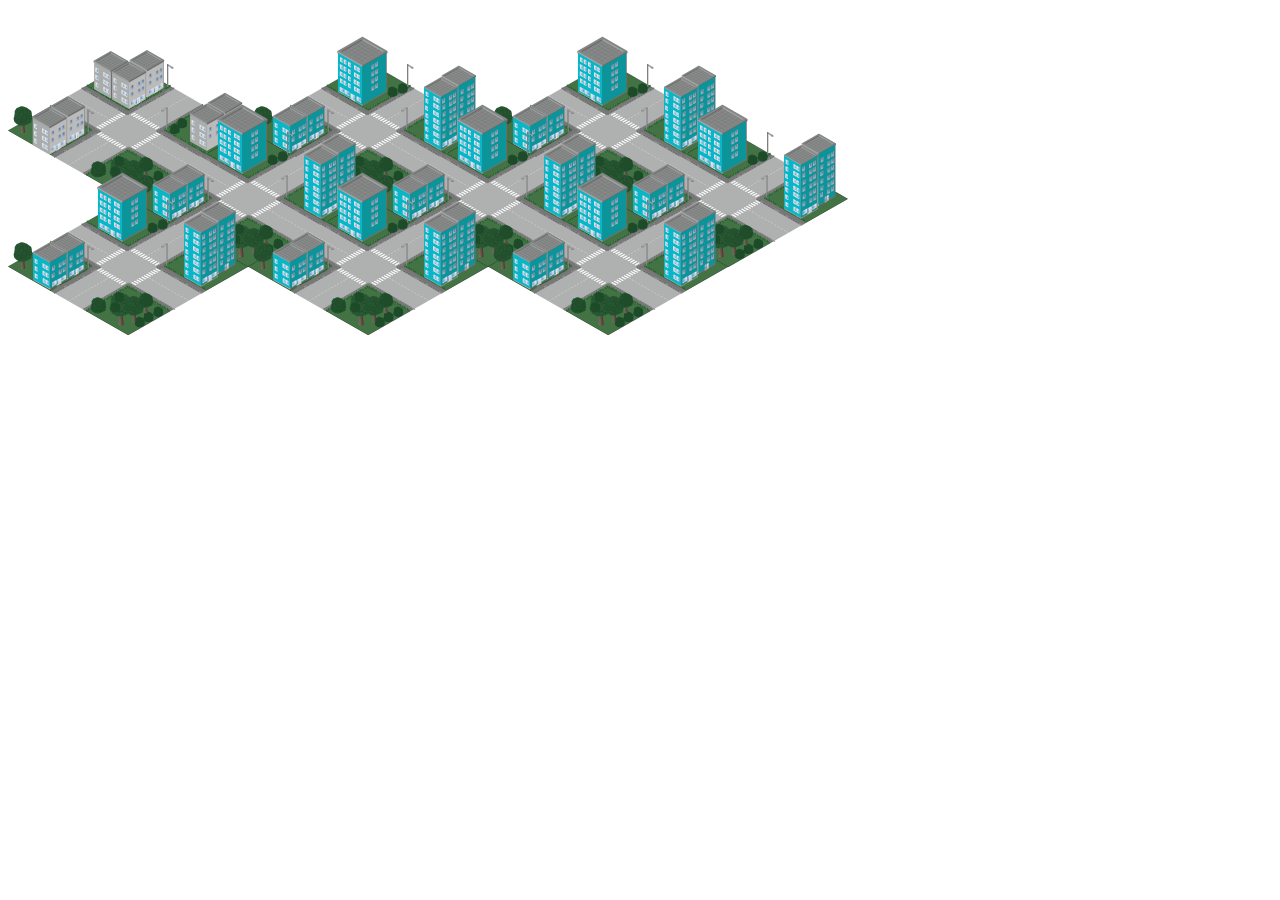
<file: Front_End/images/tiles/tiles.html>
﻿<!DOCTYPE html PUBLIC "-//W3C//DTD XHTML 1.0 Transitional//EN" "http://www.w3.org/TR/xhtml1/DTD/xhtml1-transitional.dtd">
<html xmlns="http://www.w3.org/1999/xhtml" >
<head>
    <title>Untitled Page</title>
    <link href="style.css" type="text/css" rel="stylesheet" />
     <link href="style.css" type="text/css" rel="stylesheet" />
     <script src="https://ajax.googleapis.com/ajax/libs/jquery/1.12.2/jquery.min.js"></script>
</head>
<body>

<div id="row1">
    <div class="content">
        <img src="tile_02/tile_02_base.png" />
      
      


        <svg version="1.2" baseProfile="tiny" class="walls" id="Layer_1" xmlns="http://www.w3.org/2000/svg" xmlns:xlink="http://www.w3.org/1999/xlink"
	 x="0px" y="0px" width="208.511px" height="110.589px" viewBox="0 0 208.511 92.544" xml:space="preserve">
<polygon fill="#AAABAB" class="walls-shape"  points="157.373,79.451 157.373,53.435 173.951,62.872 173.951,88.762 "/>
<polygon fill="#BBBBBB" class="walls-shape-shadow" points="190.529,79.579 190.529,53.563 173.951,62.872 173.951,88.762 "/>
<polygon fill="#BBBBBB" class="walls-shape-shadow" points="191.932,78.048 191.932,52.16 208.469,42.765 208.511,68.867 "/>
<polygon fill="#BBBBBB" class="walls-shape-shadow" points="16.494,66.527 16.494,92.544 33.073,83.021 33.073,57.006 "/>
<polygon fill="#AAABAB" class="walls-shape"  points="0,57.091 0,83.276 16.494,92.544 16.494,66.527 "/>
<polygon fill="#BBBBBB" class="walls-shape-shadow" points="34.773,55.306 34.773,81.576 51.181,71.969 51.181,46.123 "/>
<polygon fill="#AAABAB" class="walls-shape"  points="61.278,1.02 61.214,26.908 77.792,36.345 77.792,10.33 "/>
<polygon fill="#AAABAB" class="walls-shape"  points="79.323,11.222 79.323,37.366 96.029,46.803 96.029,20.532 "/>
<polygon fill="#BBBBBB" class="walls-shape-shadow" points="112.544,11.351 112.481,37.302 96.029,46.868 96.029,20.595 "/>
<polygon fill="#BBBBBB" class="walls-shape-shadow" points="114.012,9.373 114.012,35.517 130.526,26.08 130.526,0 "/>
</svg>

        <img src="tile_02/tile_02_windows.png" />    
        <img src="tile_02/tile_02_highlight.svg" class="highlight" />
       
        <img src="tile_02/tile_02_windows_night.png" class="windows-night"/>
    </div>
    <div class="content">
        <img src="tile_01/tile_01_base.png" />
        <svg version="1.2" baseProfile="tiny" id="Layer_1" class="walls" xmlns="http://www.w3.org/2000/svg" xmlns:xlink="http://www.w3.org/1999/xlink"
	 x="0px" y="0px" width="201.814px" height="99.589px" viewBox="0 0 201.814 99.589" xml:space="preserve">
<polygon fill="#08B6C8" class="walls-shape"  points="151.041,34.826 151.041,87.258 167.499,96.696 167.499,44.266 "/>
<polygon fill="#0B949A" class="walls-shape" points="167.499,44.266 167.499,96.696 184.081,87.129 184.081,35.081 "/>
<polygon fill="#0B949A" class="walls-shape" points="185.229,83.939 185.229,32.913 201.814,23.728 201.814,74.756 "/>
<polygon fill="#0B949A" class="walls-shape" points="16.584,99.589 16.584,73.564 33.083,64.21 33.083,90.147 "/>
<polygon fill="#08B6C8" class="walls-shape" points="0,64.295 0,90.233 16.584,99.589 16.584,73.564 "/>
<polygon fill="#0B949A" class="walls-shape" points="34.359,89.468 34.359,63.444 50.772,54.089 50.772,80.113 "/>
<polygon fill="#08B6C8" class="walls-shape" points="88.916,51.92 88.916,13.649 64.932,0 64.932,38.143 "/>
<polygon fill="#0B949A" class="walls-shape" points="113.025,0 113.025,38.016 88.916,51.92 88.916,13.649 "/>
</svg>
        <img src="tile_01/tile_01_windows.png" />    
        <img src="tile_01/tile_01_highlight.svg" class="highlight" />   
        <img src="tile_01/tile_01_windows_night.png" class="windows-night"/>
    </div>
    <div class="content">
        <img src="tile_01/tile_01_base.png" />
        <svg version="1.2" baseProfile="tiny" id="Layer_1" class="walls" xmlns="http://www.w3.org/2000/svg" xmlns:xlink="http://www.w3.org/1999/xlink"
	 x="0px" y="0px" width="201.814px" height="99.589px" viewBox="0 0 201.814 99.589" xml:space="preserve">
<polygon fill="#08B6C8" class="walls-shape"  points="151.041,34.826 151.041,87.258 167.499,96.696 167.499,44.266 "/>
<polygon fill="#0B949A" class="walls-shape" points="167.499,44.266 167.499,96.696 184.081,87.129 184.081,35.081 "/>
<polygon fill="#0B949A" class="walls-shape" points="185.229,83.939 185.229,32.913 201.814,23.728 201.814,74.756 "/>
<polygon fill="#0B949A" class="walls-shape" points="16.584,99.589 16.584,73.564 33.083,64.21 33.083,90.147 "/>
<polygon fill="#08B6C8" class="walls-shape" points="0,64.295 0,90.233 16.584,99.589 16.584,73.564 "/>
<polygon fill="#0B949A" class="walls-shape" points="34.359,89.468 34.359,63.444 50.772,54.089 50.772,80.113 "/>
<polygon fill="#08B6C8" class="walls-shape" points="88.916,51.92 88.916,13.649 64.932,0 64.932,38.143 "/>
<polygon fill="#0B949A" class="walls-shape" points="113.025,0 113.025,38.016 88.916,51.92 88.916,13.649 "/>
</svg>
        <img src="tile_01/tile_01_windows.png" />    
        <img src="tile_01/tile_01_highlight.svg" class="highlight" />
        
        <img src="tile_01/tile_01_windows_night.png" class="windows-night"/>
    </div>
</div>
<div id="row2">
    <div class="content">
        <img src="tile_01/tile_01_base.png" />
         <svg version="1.2" baseProfile="tiny" id="Layer_1" class="walls" xmlns="http://www.w3.org/2000/svg" xmlns:xlink="http://www.w3.org/1999/xlink"
	 x="0px" y="0px" width="201.814px" height="99.589px" viewBox="0 0 201.814 99.589" xml:space="preserve">
<polygon fill="#08B6C8" class="walls-shape2"  points="151.041,34.826 151.041,87.258 167.499,96.696 167.499,44.266 "/>
<polygon fill="#0B949A" class="walls-shape2" points="167.499,44.266 167.499,96.696 184.081,87.129 184.081,35.081 "/>
<polygon fill="#0B949A" class="walls-shape2" points="185.229,83.939 185.229,32.913 201.814,23.728 201.814,74.756 "/>
<polygon fill="#0B949A" class="walls-shape2" points="16.584,99.589 16.584,73.564 33.083,64.21 33.083,90.147 "/>
<polygon fill="#08B6C8" class="walls-shape2" points="0,64.295 0,90.233 16.584,99.589 16.584,73.564 "/>
<polygon fill="#0B949A" class="walls-shape2" points="34.359,89.468 34.359,63.444 50.772,54.089 50.772,80.113 "/>
<polygon fill="#08B6C8" class="walls-shape2" points="88.916,51.92 88.916,13.649 64.932,0 64.932,38.143 "/>
<polygon fill="#0B949A" class="walls-shape2" points="113.025,0 113.025,38.016 88.916,51.92 88.916,13.649 "/>
</svg>
        <img src="tile_01/tile_01_windows.png" />    
        <img src="tile_01/tile_01_highlight.svg" class="highlight" />
        
        <img src="tile_01/tile_01_windows_night.png" class="windows-night"/>
    </div>
    <div class="content">
        <img src="tile_01/tile_01_base.png" />
               <svg version="1.2" baseProfile="tiny" id="Layer_1" class="walls" xmlns="http://www.w3.org/2000/svg" xmlns:xlink="http://www.w3.org/1999/xlink"
	 x="0px" y="0px" width="201.814px" height="99.589px" viewBox="0 0 201.814 99.589" xml:space="preserve">
<polygon fill="#08B6C8" class="walls-shape2"  points="151.041,34.826 151.041,87.258 167.499,96.696 167.499,44.266 "/>
<polygon fill="#0B949A" class="walls-shape2" points="167.499,44.266 167.499,96.696 184.081,87.129 184.081,35.081 "/>
<polygon fill="#0B949A" class="walls-shape2" points="185.229,83.939 185.229,32.913 201.814,23.728 201.814,74.756 "/>
<polygon fill="#0B949A" class="walls-shape2" points="16.584,99.589 16.584,73.564 33.083,64.21 33.083,90.147 "/>
<polygon fill="#08B6C8" class="walls-shape2" points="0,64.295 0,90.233 16.584,99.589 16.584,73.564 "/>
<polygon fill="#0B949A" class="walls-shape2" points="34.359,89.468 34.359,63.444 50.772,54.089 50.772,80.113 "/>
<polygon fill="#08B6C8" class="walls-shape2" points="88.916,51.92 88.916,13.649 64.932,0 64.932,38.143 "/>
<polygon fill="#0B949A" class="walls-shape2" points="113.025,0 113.025,38.016 88.916,51.92 88.916,13.649 "/>
</svg>
        <img src="tile_01/tile_01_windows.png" />    
        <img src="tile_01/tile_01_highlight.svg" class="highlight" />
        
        <img src="tile_01/tile_01_windows_night.png" class="windows-night"/>
    </div>
    <div class="content">
        <img src="tile_01/tile_01_base.png" />
               <svg version="1.2" baseProfile="tiny" id="Layer_1" class="walls" xmlns="http://www.w3.org/2000/svg" xmlns:xlink="http://www.w3.org/1999/xlink"
	 x="0px" y="0px" width="201.814px" height="99.589px" viewBox="0 0 201.814 99.589" xml:space="preserve">
<polygon fill="#08B6C8" class="walls-shape2"  points="151.041,34.826 151.041,87.258 167.499,96.696 167.499,44.266 "/>
<polygon fill="#0B949A" class="walls-shape2" points="167.499,44.266 167.499,96.696 184.081,87.129 184.081,35.081 "/>
<polygon fill="#0B949A" class="walls-shape2" points="185.229,83.939 185.229,32.913 201.814,23.728 201.814,74.756 "/>
<polygon fill="#0B949A" class="walls-shape2" points="16.584,99.589 16.584,73.564 33.083,64.21 33.083,90.147 "/>
<polygon fill="#08B6C8" class="walls-shape2" points="0,64.295 0,90.233 16.584,99.589 16.584,73.564 "/>
<polygon fill="#0B949A" class="walls-shape2" points="34.359,89.468 34.359,63.444 50.772,54.089 50.772,80.113 "/>
<polygon fill="#08B6C8" class="walls-shape2" points="88.916,51.92 88.916,13.649 64.932,0 64.932,38.143 "/>
<polygon fill="#0B949A" class="walls-shape2" points="113.025,0 113.025,38.016 88.916,51.92 88.916,13.649 "/>
</svg>
        <img src="tile_01/tile_01_windows.png" />    
        <img src="tile_01/tile_01_highlight.svg" class="highlight" />
        <img src="tile_01/tile_01_windows_night.png" class="windows-night"/>
    </div>
</div>
<div id="row3">
    <div class="content">
        <img src="tile_01/tile_01_base.png" />
        <svg version="1.2" baseProfile="tiny" id="Layer_1" class="walls" xmlns="http://www.w3.org/2000/svg" xmlns:xlink="http://www.w3.org/1999/xlink"
	 x="0px" y="0px" width="201.814px" height="99.589px" viewBox="0 0 201.814 99.589" xml:space="preserve">
<polygon fill="#08B6C8" class="walls-shape"  points="151.041,34.826 151.041,87.258 167.499,96.696 167.499,44.266 "/>
<polygon fill="#0B949A" class="walls-shape-shadow" points="167.499,44.266 167.499,96.696 184.081,87.129 184.081,35.081 "/>
<polygon fill="#0B949A" class="walls-shape-shadow" points="185.229,83.939 185.229,32.913 201.814,23.728 201.814,74.756 "/>
<polygon fill="#0B949A" class="walls-shape-shadow" points="16.584,99.589 16.584,73.564 33.083,64.21 33.083,90.147 "/>
<polygon fill="#08B6C8" class="walls-shape" points="0,64.295 0,90.233 16.584,99.589 16.584,73.564 "/>
<polygon fill="#0B949A" class="walls-shape-shadow" points="34.359,89.468 34.359,63.444 50.772,54.089 50.772,80.113 "/>
<polygon fill="#08B6C8" class="walls-shape" points="88.916,51.92 88.916,13.649 64.932,0 64.932,38.143 "/>
<polygon fill="#0B949A" class="walls-shape-shadow" points="113.025,0 113.025,38.016 88.916,51.92 88.916,13.649 "/>
</svg>
        <img src="tile_01/tile_01_windows.png" />    
        <img src="tile_01/tile_01_highlight.svg" class="highlight" />
        <img src="tile_01/tile_01_windows_night.png" class="windows-night"/>
    </div>
    <div class="content">
        <img src="tile_01/tile_01_base.png" />
        <svg version="1.2" baseProfile="tiny" id="Layer_1" class="walls" xmlns="http://www.w3.org/2000/svg" xmlns:xlink="http://www.w3.org/1999/xlink"
	 x="0px" y="0px" width="201.814px" height="99.589px" viewBox="0 0 201.814 99.589" xml:space="preserve">
<polygon fill="#08B6C8" class="walls-shape"  points="151.041,34.826 151.041,87.258 167.499,96.696 167.499,44.266 "/>
<polygon fill="#0B949A" class="walls-shape" points="167.499,44.266 167.499,96.696 184.081,87.129 184.081,35.081 "/>
<polygon fill="#0B949A" class="walls-shape" points="185.229,83.939 185.229,32.913 201.814,23.728 201.814,74.756 "/>
<polygon fill="#0B949A" class="walls-shape" points="16.584,99.589 16.584,73.564 33.083,64.21 33.083,90.147 "/>
<polygon fill="#08B6C8" class="walls-shape" points="0,64.295 0,90.233 16.584,99.589 16.584,73.564 "/>
<polygon fill="#0B949A" class="walls-shape" points="34.359,89.468 34.359,63.444 50.772,54.089 50.772,80.113 "/>
<polygon fill="#08B6C8" class="walls-shape" points="88.916,51.92 88.916,13.649 64.932,0 64.932,38.143 "/>
<polygon fill="#0B949A" class="walls-shape" points="113.025,0 113.025,38.016 88.916,51.92 88.916,13.649 "/>
</svg>
        <img src="tile_01/tile_01_windows.png" />    
        <img src="tile_01/tile_01_highlight.svg" class="highlight" />
        <img src="tile_01/tile_01_windows_night.png" class="windows-night"/>
    </div>
    <div class="content">
        <img src="tile_01/tile_01_base.png" />
        <svg version="1.2" baseProfile="tiny" id="Layer_1" class="walls" xmlns="http://www.w3.org/2000/svg" xmlns:xlink="http://www.w3.org/1999/xlink"
	 x="0px" y="0px" width="201.814px" height="99.589px" viewBox="0 0 201.814 99.589" xml:space="preserve">
<polygon fill="#08B6C8" class="walls-shape"  points="151.041,34.826 151.041,87.258 167.499,96.696 167.499,44.266 "/>
<polygon fill="#0B949A" class="walls-shape" points="167.499,44.266 167.499,96.696 184.081,87.129 184.081,35.081 "/>
<polygon fill="#0B949A" class="walls-shape" points="185.229,83.939 185.229,32.913 201.814,23.728 201.814,74.756 "/>
<polygon fill="#0B949A" class="walls-shape" points="16.584,99.589 16.584,73.564 33.083,64.21 33.083,90.147 "/>
<polygon fill="#08B6C8" class="walls-shape" points="0,64.295 0,90.233 16.584,99.589 16.584,73.564 "/>
<polygon fill="#0B949A" class="walls-shape" points="34.359,89.468 34.359,63.444 50.772,54.089 50.772,80.113 "/>
<polygon fill="#08B6C8" class="walls-shape" points="88.916,51.92 88.916,13.649 64.932,0 64.932,38.143 "/>
<polygon fill="#0B949A" class="walls-shape" points="113.025,0 113.025,38.016 88.916,51.92 88.916,13.649 "/>
</svg>
        <img src="tile_01/tile_01_windows.png" />    
        <img src="tile_01/tile_01_highlight.svg" class="highlight" />
        <img src="tile_01/tile_01_windows_night.png" class="windows-night"/>
    </div>
</div>

<script type="text/javascript">

    window.onload = function () {

        var isday = true;
        var i = 0;
        var intervalid;
        var colors = ["#f47c6a", "#26dd4d", "#3a4378", "#e434a4", "#c9e434"];
        setInterval(function () {

            if (i < 2) {
                if (isday) {
                    $(".highlight").animate({
                        opacity: 0.7
                    }, 3000, function () {
                        // Animation complete.
                    });

                    setTimeout(function () {
                        $(".windows-night").css("display", "block");
                    }, 3000);

                    isday = false;
                }
                else {
                    $(".highlight").animate({
                        opacity: 0.0
                    }, 3000, function () {
                        // Animation complete.
                    });

                    setTimeout(function () {
                        $(".windows-night").css("display", "none");
                    }, 3000);
                    isday = true;
                }

            }
            else {
                clearInterval(intervalid);
                intervalid = setInterval(function () {
                    var colorid = Math.floor((Math.random() * 5) + 1);
                    //var colorid2 = Math.floor((Math.random() * 5) + 1);
                    $(".walls-shape").attr("fill", colors[colorid]);
                    $(".walls-shape-shadow").attr("fill", ColorLuminance(colors[colorid], -0.2));
                    //$(".walls-shape2").attr("fill", colors[colorid2]);
                }, 1000);
            }



            i++;
        }, 5000);


        alert(ColorLuminance("f47c6a", -0.5));


    }



    function ColorLuminance(hex, lum) {

        // validate hex string
        hex = String(hex).replace(/[^0-9a-f]/gi, '');
        if (hex.length < 6) {
            hex = hex[0] + hex[0] + hex[1] + hex[1] + hex[2] + hex[2];
        }
        lum = lum || 0;

        // convert to decimal and change luminosity
        var rgb = "#", c, i;
        for (i = 0; i < 3; i++) {
            c = parseInt(hex.substr(i * 2, 2), 16);
            c = Math.round(Math.min(Math.max(0, c + (c * lum)), 255)).toString(16);
            rgb += ("00" + c).substr(c.length);
        }

        return rgb;
    }

</script>
</body>
</html>
</file>
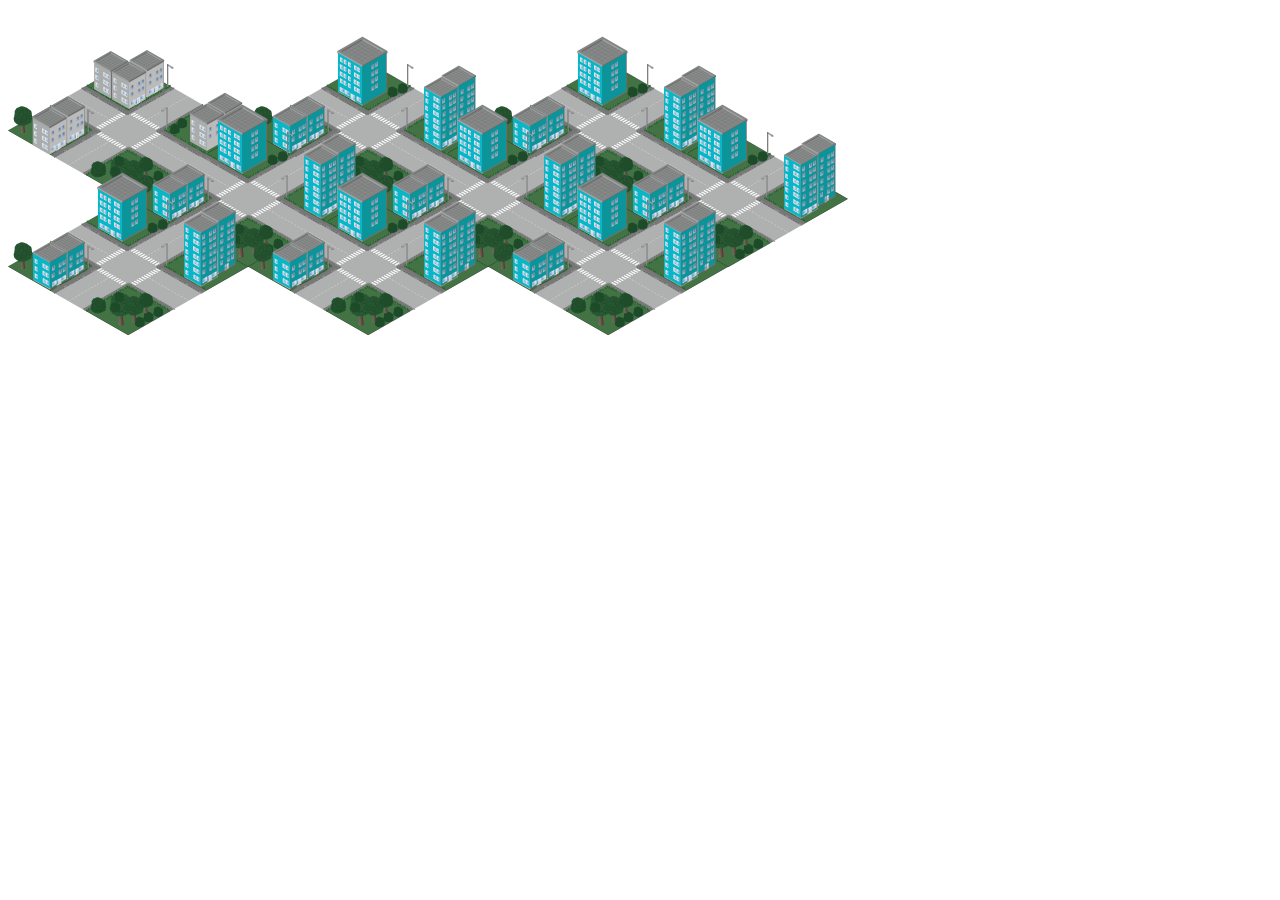
<file: src/images/tiles/tiles.html>
﻿<!DOCTYPE html PUBLIC "-//W3C//DTD XHTML 1.0 Transitional//EN" "http://www.w3.org/TR/xhtml1/DTD/xhtml1-transitional.dtd">
<html xmlns="http://www.w3.org/1999/xhtml" >
<head>
    <title>Untitled Page</title>
    <link href="style.css" type="text/css" rel="stylesheet" />
     <link href="style.css" type="text/css" rel="stylesheet" />
     <script src="https://ajax.googleapis.com/ajax/libs/jquery/1.12.2/jquery.min.js"></script>
</head>
<body>

<div id="row1">
    <div class="content">
        <img src="tile_02/tile_02_base.png" />
      
      


        <svg version="1.2" baseProfile="tiny" class="walls" id="Layer_1" xmlns="http://www.w3.org/2000/svg" xmlns:xlink="http://www.w3.org/1999/xlink"
	 x="0px" y="0px" width="208.511px" height="110.589px" viewBox="0 0 208.511 92.544" xml:space="preserve">
<polygon fill="#AAABAB" class="walls-shape"  points="157.373,79.451 157.373,53.435 173.951,62.872 173.951,88.762 "/>
<polygon fill="#BBBBBB" class="walls-shape-shadow" points="190.529,79.579 190.529,53.563 173.951,62.872 173.951,88.762 "/>
<polygon fill="#BBBBBB" class="walls-shape-shadow" points="191.932,78.048 191.932,52.16 208.469,42.765 208.511,68.867 "/>
<polygon fill="#BBBBBB" class="walls-shape-shadow" points="16.494,66.527 16.494,92.544 33.073,83.021 33.073,57.006 "/>
<polygon fill="#AAABAB" class="walls-shape"  points="0,57.091 0,83.276 16.494,92.544 16.494,66.527 "/>
<polygon fill="#BBBBBB" class="walls-shape-shadow" points="34.773,55.306 34.773,81.576 51.181,71.969 51.181,46.123 "/>
<polygon fill="#AAABAB" class="walls-shape"  points="61.278,1.02 61.214,26.908 77.792,36.345 77.792,10.33 "/>
<polygon fill="#AAABAB" class="walls-shape"  points="79.323,11.222 79.323,37.366 96.029,46.803 96.029,20.532 "/>
<polygon fill="#BBBBBB" class="walls-shape-shadow" points="112.544,11.351 112.481,37.302 96.029,46.868 96.029,20.595 "/>
<polygon fill="#BBBBBB" class="walls-shape-shadow" points="114.012,9.373 114.012,35.517 130.526,26.08 130.526,0 "/>
</svg>

        <img src="tile_02/tile_02_windows.png" />    
        <img src="tile_02/tile_02_highlight.svg" class="highlight" />
       
        <img src="tile_02/tile_02_windows_night.png" class="windows-night"/>
    </div>
    <div class="content">
        <img src="tile_01/tile_01_base.png" />
        <svg version="1.2" baseProfile="tiny" id="Layer_1" class="walls" xmlns="http://www.w3.org/2000/svg" xmlns:xlink="http://www.w3.org/1999/xlink"
	 x="0px" y="0px" width="201.814px" height="99.589px" viewBox="0 0 201.814 99.589" xml:space="preserve">
<polygon fill="#08B6C8" class="walls-shape"  points="151.041,34.826 151.041,87.258 167.499,96.696 167.499,44.266 "/>
<polygon fill="#0B949A" class="walls-shape" points="167.499,44.266 167.499,96.696 184.081,87.129 184.081,35.081 "/>
<polygon fill="#0B949A" class="walls-shape" points="185.229,83.939 185.229,32.913 201.814,23.728 201.814,74.756 "/>
<polygon fill="#0B949A" class="walls-shape" points="16.584,99.589 16.584,73.564 33.083,64.21 33.083,90.147 "/>
<polygon fill="#08B6C8" class="walls-shape" points="0,64.295 0,90.233 16.584,99.589 16.584,73.564 "/>
<polygon fill="#0B949A" class="walls-shape" points="34.359,89.468 34.359,63.444 50.772,54.089 50.772,80.113 "/>
<polygon fill="#08B6C8" class="walls-shape" points="88.916,51.92 88.916,13.649 64.932,0 64.932,38.143 "/>
<polygon fill="#0B949A" class="walls-shape" points="113.025,0 113.025,38.016 88.916,51.92 88.916,13.649 "/>
</svg>
        <img src="tile_01/tile_01_windows.png" />    
        <img src="tile_01/tile_01_highlight.svg" class="highlight" />   
        <img src="tile_01/tile_01_windows_night.png" class="windows-night"/>
    </div>
    <div class="content">
        <img src="tile_01/tile_01_base.png" />
        <svg version="1.2" baseProfile="tiny" id="Layer_1" class="walls" xmlns="http://www.w3.org/2000/svg" xmlns:xlink="http://www.w3.org/1999/xlink"
	 x="0px" y="0px" width="201.814px" height="99.589px" viewBox="0 0 201.814 99.589" xml:space="preserve">
<polygon fill="#08B6C8" class="walls-shape"  points="151.041,34.826 151.041,87.258 167.499,96.696 167.499,44.266 "/>
<polygon fill="#0B949A" class="walls-shape" points="167.499,44.266 167.499,96.696 184.081,87.129 184.081,35.081 "/>
<polygon fill="#0B949A" class="walls-shape" points="185.229,83.939 185.229,32.913 201.814,23.728 201.814,74.756 "/>
<polygon fill="#0B949A" class="walls-shape" points="16.584,99.589 16.584,73.564 33.083,64.21 33.083,90.147 "/>
<polygon fill="#08B6C8" class="walls-shape" points="0,64.295 0,90.233 16.584,99.589 16.584,73.564 "/>
<polygon fill="#0B949A" class="walls-shape" points="34.359,89.468 34.359,63.444 50.772,54.089 50.772,80.113 "/>
<polygon fill="#08B6C8" class="walls-shape" points="88.916,51.92 88.916,13.649 64.932,0 64.932,38.143 "/>
<polygon fill="#0B949A" class="walls-shape" points="113.025,0 113.025,38.016 88.916,51.92 88.916,13.649 "/>
</svg>
        <img src="tile_01/tile_01_windows.png" />    
        <img src="tile_01/tile_01_highlight.svg" class="highlight" />
        
        <img src="tile_01/tile_01_windows_night.png" class="windows-night"/>
    </div>
</div>
<div id="row2">
    <div class="content">
        <img src="tile_01/tile_01_base.png" />
         <svg version="1.2" baseProfile="tiny" id="Layer_1" class="walls" xmlns="http://www.w3.org/2000/svg" xmlns:xlink="http://www.w3.org/1999/xlink"
	 x="0px" y="0px" width="201.814px" height="99.589px" viewBox="0 0 201.814 99.589" xml:space="preserve">
<polygon fill="#08B6C8" class="walls-shape2"  points="151.041,34.826 151.041,87.258 167.499,96.696 167.499,44.266 "/>
<polygon fill="#0B949A" class="walls-shape2" points="167.499,44.266 167.499,96.696 184.081,87.129 184.081,35.081 "/>
<polygon fill="#0B949A" class="walls-shape2" points="185.229,83.939 185.229,32.913 201.814,23.728 201.814,74.756 "/>
<polygon fill="#0B949A" class="walls-shape2" points="16.584,99.589 16.584,73.564 33.083,64.21 33.083,90.147 "/>
<polygon fill="#08B6C8" class="walls-shape2" points="0,64.295 0,90.233 16.584,99.589 16.584,73.564 "/>
<polygon fill="#0B949A" class="walls-shape2" points="34.359,89.468 34.359,63.444 50.772,54.089 50.772,80.113 "/>
<polygon fill="#08B6C8" class="walls-shape2" points="88.916,51.92 88.916,13.649 64.932,0 64.932,38.143 "/>
<polygon fill="#0B949A" class="walls-shape2" points="113.025,0 113.025,38.016 88.916,51.92 88.916,13.649 "/>
</svg>
        <img src="tile_01/tile_01_windows.png" />    
        <img src="tile_01/tile_01_highlight.svg" class="highlight" />
        
        <img src="tile_01/tile_01_windows_night.png" class="windows-night"/>
    </div>
    <div class="content">
        <img src="tile_01/tile_01_base.png" />
               <svg version="1.2" baseProfile="tiny" id="Layer_1" class="walls" xmlns="http://www.w3.org/2000/svg" xmlns:xlink="http://www.w3.org/1999/xlink"
	 x="0px" y="0px" width="201.814px" height="99.589px" viewBox="0 0 201.814 99.589" xml:space="preserve">
<polygon fill="#08B6C8" class="walls-shape2"  points="151.041,34.826 151.041,87.258 167.499,96.696 167.499,44.266 "/>
<polygon fill="#0B949A" class="walls-shape2" points="167.499,44.266 167.499,96.696 184.081,87.129 184.081,35.081 "/>
<polygon fill="#0B949A" class="walls-shape2" points="185.229,83.939 185.229,32.913 201.814,23.728 201.814,74.756 "/>
<polygon fill="#0B949A" class="walls-shape2" points="16.584,99.589 16.584,73.564 33.083,64.21 33.083,90.147 "/>
<polygon fill="#08B6C8" class="walls-shape2" points="0,64.295 0,90.233 16.584,99.589 16.584,73.564 "/>
<polygon fill="#0B949A" class="walls-shape2" points="34.359,89.468 34.359,63.444 50.772,54.089 50.772,80.113 "/>
<polygon fill="#08B6C8" class="walls-shape2" points="88.916,51.92 88.916,13.649 64.932,0 64.932,38.143 "/>
<polygon fill="#0B949A" class="walls-shape2" points="113.025,0 113.025,38.016 88.916,51.92 88.916,13.649 "/>
</svg>
        <img src="tile_01/tile_01_windows.png" />    
        <img src="tile_01/tile_01_highlight.svg" class="highlight" />
        
        <img src="tile_01/tile_01_windows_night.png" class="windows-night"/>
    </div>
    <div class="content">
        <img src="tile_01/tile_01_base.png" />
               <svg version="1.2" baseProfile="tiny" id="Layer_1" class="walls" xmlns="http://www.w3.org/2000/svg" xmlns:xlink="http://www.w3.org/1999/xlink"
	 x="0px" y="0px" width="201.814px" height="99.589px" viewBox="0 0 201.814 99.589" xml:space="preserve">
<polygon fill="#08B6C8" class="walls-shape2"  points="151.041,34.826 151.041,87.258 167.499,96.696 167.499,44.266 "/>
<polygon fill="#0B949A" class="walls-shape2" points="167.499,44.266 167.499,96.696 184.081,87.129 184.081,35.081 "/>
<polygon fill="#0B949A" class="walls-shape2" points="185.229,83.939 185.229,32.913 201.814,23.728 201.814,74.756 "/>
<polygon fill="#0B949A" class="walls-shape2" points="16.584,99.589 16.584,73.564 33.083,64.21 33.083,90.147 "/>
<polygon fill="#08B6C8" class="walls-shape2" points="0,64.295 0,90.233 16.584,99.589 16.584,73.564 "/>
<polygon fill="#0B949A" class="walls-shape2" points="34.359,89.468 34.359,63.444 50.772,54.089 50.772,80.113 "/>
<polygon fill="#08B6C8" class="walls-shape2" points="88.916,51.92 88.916,13.649 64.932,0 64.932,38.143 "/>
<polygon fill="#0B949A" class="walls-shape2" points="113.025,0 113.025,38.016 88.916,51.92 88.916,13.649 "/>
</svg>
        <img src="tile_01/tile_01_windows.png" />    
        <img src="tile_01/tile_01_highlight.svg" class="highlight" />
        <img src="tile_01/tile_01_windows_night.png" class="windows-night"/>
    </div>
</div>
<div id="row3">
    <div class="content">
        <img src="tile_01/tile_01_base.png" />
        <svg version="1.2" baseProfile="tiny" id="Layer_1" class="walls" xmlns="http://www.w3.org/2000/svg" xmlns:xlink="http://www.w3.org/1999/xlink"
	 x="0px" y="0px" width="201.814px" height="99.589px" viewBox="0 0 201.814 99.589" xml:space="preserve">
<polygon fill="#08B6C8" class="walls-shape"  points="151.041,34.826 151.041,87.258 167.499,96.696 167.499,44.266 "/>
<polygon fill="#0B949A" class="walls-shape-shadow" points="167.499,44.266 167.499,96.696 184.081,87.129 184.081,35.081 "/>
<polygon fill="#0B949A" class="walls-shape-shadow" points="185.229,83.939 185.229,32.913 201.814,23.728 201.814,74.756 "/>
<polygon fill="#0B949A" class="walls-shape-shadow" points="16.584,99.589 16.584,73.564 33.083,64.21 33.083,90.147 "/>
<polygon fill="#08B6C8" class="walls-shape" points="0,64.295 0,90.233 16.584,99.589 16.584,73.564 "/>
<polygon fill="#0B949A" class="walls-shape-shadow" points="34.359,89.468 34.359,63.444 50.772,54.089 50.772,80.113 "/>
<polygon fill="#08B6C8" class="walls-shape" points="88.916,51.92 88.916,13.649 64.932,0 64.932,38.143 "/>
<polygon fill="#0B949A" class="walls-shape-shadow" points="113.025,0 113.025,38.016 88.916,51.92 88.916,13.649 "/>
</svg>
        <img src="tile_01/tile_01_windows.png" />    
        <img src="tile_01/tile_01_highlight.svg" class="highlight" />
        <img src="tile_01/tile_01_windows_night.png" class="windows-night"/>
    </div>
    <div class="content">
        <img src="tile_01/tile_01_base.png" />
        <svg version="1.2" baseProfile="tiny" id="Layer_1" class="walls" xmlns="http://www.w3.org/2000/svg" xmlns:xlink="http://www.w3.org/1999/xlink"
	 x="0px" y="0px" width="201.814px" height="99.589px" viewBox="0 0 201.814 99.589" xml:space="preserve">
<polygon fill="#08B6C8" class="walls-shape"  points="151.041,34.826 151.041,87.258 167.499,96.696 167.499,44.266 "/>
<polygon fill="#0B949A" class="walls-shape" points="167.499,44.266 167.499,96.696 184.081,87.129 184.081,35.081 "/>
<polygon fill="#0B949A" class="walls-shape" points="185.229,83.939 185.229,32.913 201.814,23.728 201.814,74.756 "/>
<polygon fill="#0B949A" class="walls-shape" points="16.584,99.589 16.584,73.564 33.083,64.21 33.083,90.147 "/>
<polygon fill="#08B6C8" class="walls-shape" points="0,64.295 0,90.233 16.584,99.589 16.584,73.564 "/>
<polygon fill="#0B949A" class="walls-shape" points="34.359,89.468 34.359,63.444 50.772,54.089 50.772,80.113 "/>
<polygon fill="#08B6C8" class="walls-shape" points="88.916,51.92 88.916,13.649 64.932,0 64.932,38.143 "/>
<polygon fill="#0B949A" class="walls-shape" points="113.025,0 113.025,38.016 88.916,51.92 88.916,13.649 "/>
</svg>
        <img src="tile_01/tile_01_windows.png" />    
        <img src="tile_01/tile_01_highlight.svg" class="highlight" />
        <img src="tile_01/tile_01_windows_night.png" class="windows-night"/>
    </div>
    <div class="content">
        <img src="tile_01/tile_01_base.png" />
        <svg version="1.2" baseProfile="tiny" id="Layer_1" class="walls" xmlns="http://www.w3.org/2000/svg" xmlns:xlink="http://www.w3.org/1999/xlink"
	 x="0px" y="0px" width="201.814px" height="99.589px" viewBox="0 0 201.814 99.589" xml:space="preserve">
<polygon fill="#08B6C8" class="walls-shape"  points="151.041,34.826 151.041,87.258 167.499,96.696 167.499,44.266 "/>
<polygon fill="#0B949A" class="walls-shape" points="167.499,44.266 167.499,96.696 184.081,87.129 184.081,35.081 "/>
<polygon fill="#0B949A" class="walls-shape" points="185.229,83.939 185.229,32.913 201.814,23.728 201.814,74.756 "/>
<polygon fill="#0B949A" class="walls-shape" points="16.584,99.589 16.584,73.564 33.083,64.21 33.083,90.147 "/>
<polygon fill="#08B6C8" class="walls-shape" points="0,64.295 0,90.233 16.584,99.589 16.584,73.564 "/>
<polygon fill="#0B949A" class="walls-shape" points="34.359,89.468 34.359,63.444 50.772,54.089 50.772,80.113 "/>
<polygon fill="#08B6C8" class="walls-shape" points="88.916,51.92 88.916,13.649 64.932,0 64.932,38.143 "/>
<polygon fill="#0B949A" class="walls-shape" points="113.025,0 113.025,38.016 88.916,51.92 88.916,13.649 "/>
</svg>
        <img src="tile_01/tile_01_windows.png" />    
        <img src="tile_01/tile_01_highlight.svg" class="highlight" />
        <img src="tile_01/tile_01_windows_night.png" class="windows-night"/>
    </div>
</div>

<script type="text/javascript">

    window.onload = function () {

        var isday = true;
        var i = 0;
        var intervalid;
        var colors = ["#f47c6a", "#26dd4d", "#3a4378", "#e434a4", "#c9e434"];
        setInterval(function () {

            if (i < 2) {
                if (isday) {
                    $(".highlight").animate({
                        opacity: 0.7
                    }, 3000, function () {
                        // Animation complete.
                    });

                    setTimeout(function () {
                        $(".windows-night").css("display", "block");
                    }, 3000);

                    isday = false;
                }
                else {
                    $(".highlight").animate({
                        opacity: 0.0
                    }, 3000, function () {
                        // Animation complete.
                    });

                    setTimeout(function () {
                        $(".windows-night").css("display", "none");
                    }, 3000);
                    isday = true;
                }

            }
            else {
                clearInterval(intervalid);
                intervalid = setInterval(function () {
                    var colorid = Math.floor((Math.random() * 5) + 1);
                    //var colorid2 = Math.floor((Math.random() * 5) + 1);
                    $(".walls-shape").attr("fill", colors[colorid]);
                    $(".walls-shape-shadow").attr("fill", ColorLuminance(colors[colorid], -0.2));
                    //$(".walls-shape2").attr("fill", colors[colorid2]);
                }, 1000);
            }



            i++;
        }, 5000);


        alert(ColorLuminance("f47c6a", -0.5));


    }



    function ColorLuminance(hex, lum) {

        // validate hex string
        hex = String(hex).replace(/[^0-9a-f]/gi, '');
        if (hex.length < 6) {
            hex = hex[0] + hex[0] + hex[1] + hex[1] + hex[2] + hex[2];
        }
        lum = lum || 0;

        // convert to decimal and change luminosity
        var rgb = "#", c, i;
        for (i = 0; i < 3; i++) {
            c = parseInt(hex.substr(i * 2, 2), 16);
            c = Math.round(Math.min(Math.max(0, c + (c * lum)), 255)).toString(16);
            rgb += ("00" + c).substr(c.length);
        }

        return rgb;
    }

</script>
</body>
</html>
</file>
<file: Front_End/images/tiles/style.css>
﻿.content
{
    width:240px;
    height:191px;
    border:0px solid black;
    position:relative;
    float:left;
}


.content img
{
    position:absolute;
    }
    
.content .highlight
{
    top:28px;
    opacity: 0.0;
    }

.content .hover
{
    top:28px;
    opacity:0.8;
    }
 
.content .walls
{
    top:45px;
    left: 25px;
    position:absolute;
    }
    
.content .windows-night
{
    display:none;
    }
    
 
#row1
{
    display:block;
}

 
#row2
{
    display:block;
    position:absolute;
    top:76px;
    left:128px;
}


#row3
{
    display:block;
    position:absolute;
    top:144px;
    left:8px;
}
</file>
<file: src/images/tiles/style.css>
﻿.content
{
    width:240px;
    height:191px;
    border:0px solid black;
    position:relative;
    float:left;
}


.content img
{
    position:absolute;
    }
    
.content .highlight
{
    top:28px;
    opacity: 0.0;
    }

.content .hover
{
    top:28px;
    opacity:0.8;
    }
 
.content .walls
{
    top:45px;
    left: 25px;
    position:absolute;
    }
    
.content .windows-night
{
    display:none;
    }
    
 
#row1
{
    display:block;
}

 
#row2
{
    display:block;
    position:absolute;
    top:76px;
    left:128px;
}


#row3
{
    display:block;
    position:absolute;
    top:144px;
    left:8px;
}
</file>
